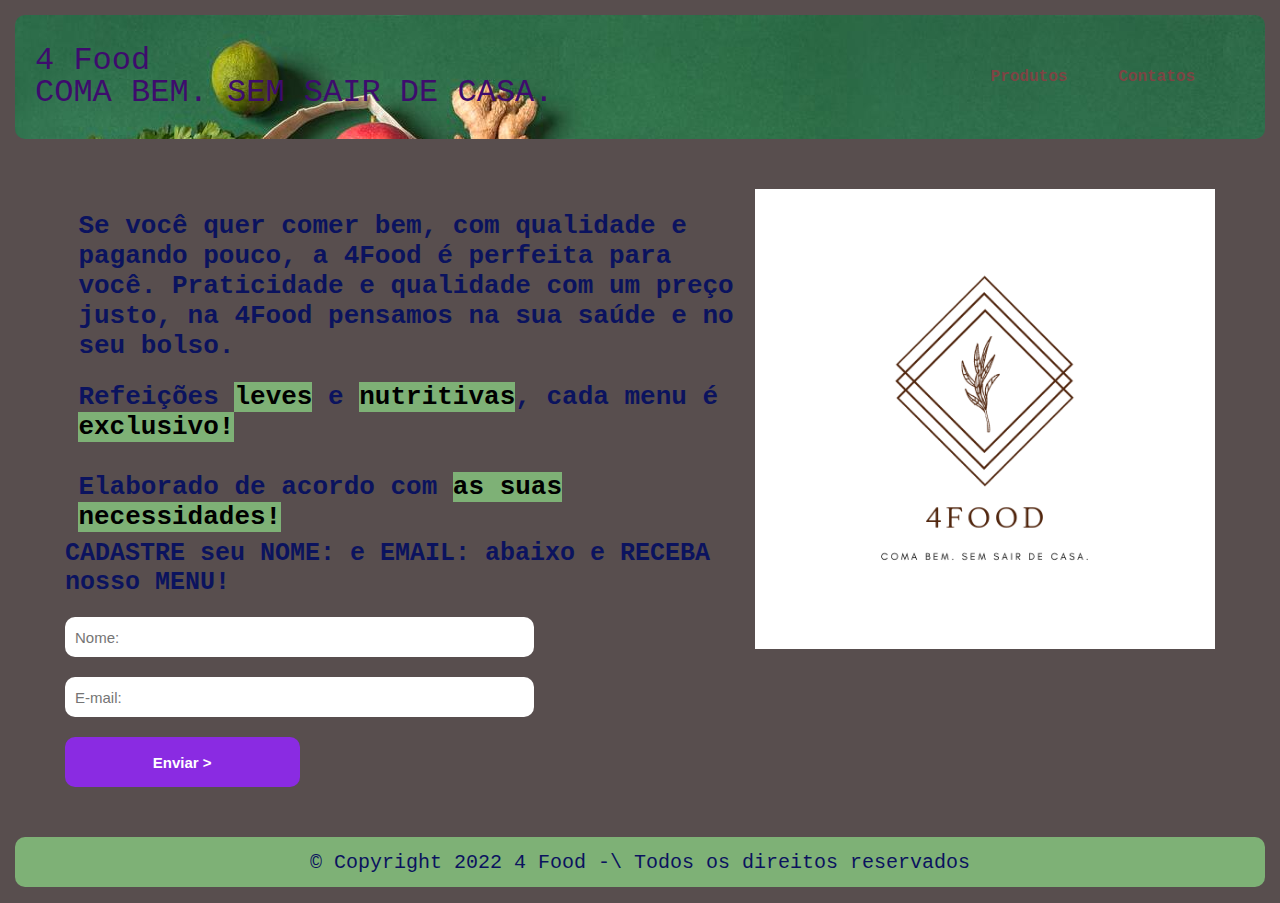
<file: index.html>
<!DOCTYPE html>
<html lang="en">

<head>
    <meta charset="UTF-8">
    <meta http-equiv="X-UA-Compatible" content="IE=edge">
    <meta name="viewport" content="width=device-width, initial-scale=1.0">
    <link rel="stylesheet" href="./styles.css">
    <link rel="stylesheet" href="./media.css">
    <title>4Food</title>
</head>


<body>

    <header>
        <div id="title">
            <h1><strong> 4 Food</strong>
                <h1 class="saudacao"><strong>COMA BEM. SEM SAIR DE CASA.</strong></h1>
        </div>


        <ul>

            <a href="../produtos.html">
                <li><strong>Produtos</strong></li>
            </a>


            <a href="../Contatos.html">
                <li><strong>Contatos</strong></li>
            </a>

        </ul>

    </header>


    <main>
        <aside>

            <h2>Se você quer comer bem, com qualidade e pagando pouco, a 4Food é perfeita para você. Praticidade e
                qualidade com um preço justo, na 4Food pensamos na sua saúde e no seu bolso.</h2>
            <h2 class="aside-h2-borda">Refeições <mark>leves</mark> e <mark>nutritivas</mark>, cada menu é
                <mark>exclusivo!</mark> <br><br> Elaborado de acordo com <mark> as suas necessidades!</mark>
            </h2>
            <p><strong>CADASTRE seu NOME: e EMAIL: abaixo e RECEBA nosso MENU!</strong></p>
            <form>
                <input type="text" placeholder="Nome:">
                <input type="email" placeholder="E-mail:">
                <input type="submit" value="Enviar >">
            </form>
        </aside>
        <article>
            <img src="./Imagens/Logo/4food.png" alt="Ramo de trigo">

        </article>
    </main>


</body>
<footer>
    <div id="footer">
        <h1> © Copyright 2022 4 Food -\ Todos os direitos reservados</h1>
    </div>
</footer>

</html>
</file>
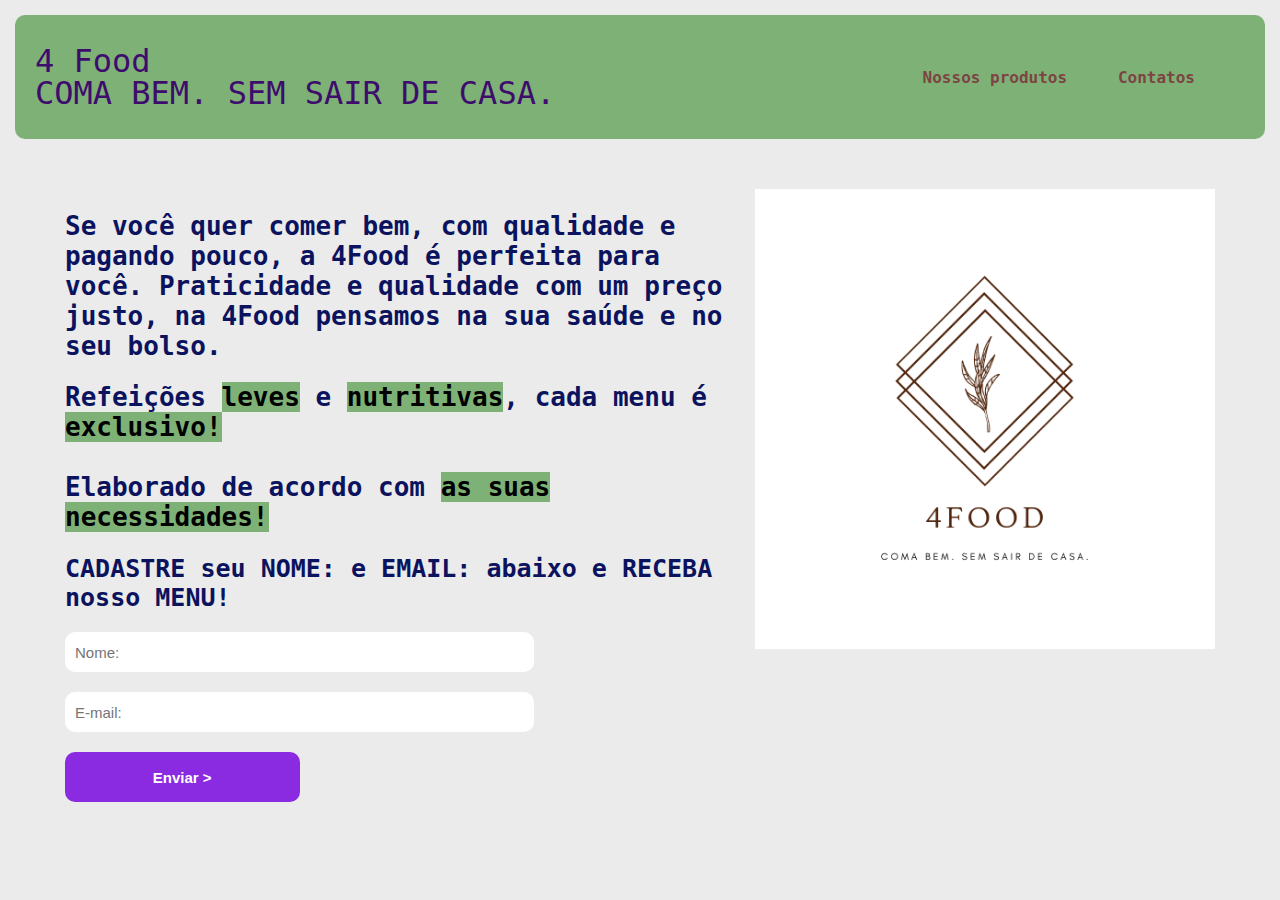
<file: leandro-contato/index.html>
<!DOCTYPE html>
<html lang="en">

<head>
    <meta charset="UTF-8">
    <meta http-equiv="X-UA-Compatible" content="IE=edge">
    <meta name="viewport" content="width=device-width, initial-scale=1.0">
    <link rel="stylesheet" href="./styles.css">
    <link rel="stylesheet" href="./media.css">
    <title>4Food</title>
</head>


<body>

    <header>
        <div id="title">
            <h1> 4 Food </h1>
            <h1 class="saudacao"><strong>COMA BEM. SEM SAIR DE CASA.</strong></h1>
        </div>


        <ul>

            <a href="#">
                <li><strong>Nossos produtos</strong></li>
            </a>


            <a href="Contatos.html">
                <li><strong>Contatos</strong></li>
            </a>
            </a>
        </ul>

    </header>


        <main>
        <aside>
            <h2>Se você quer comer bem, com qualidade e pagando pouco, a 4Food é perfeita para você. Praticidade e
                qualidade com um preço justo, na 4Food pensamos na sua saúde e no seu bolso.</h2>
            <h2 class="aside-h2-borda">Refeições <mark>leves</mark> e <mark>nutritivas</mark>, cada menu é
                <mark>exclusivo!</mark> <br><br> Elaborado de acordo com <mark> as suas necessidades!</mark></h2>
            <p><strong>CADASTRE seu NOME: e EMAIL: abaixo e RECEBA nosso MENU!</strong></p>
            <form>
                <input type="text" placeholder="Nome:">
                <input type="email" placeholder="E-mail:">
                <input type="submit" value="Enviar >">
            </form>
        </aside>
        <article>
            <img src="./Imagens/Logo/4food.png" alt="Ramo de trigo">
        </article>
    </main>


</body>

</html>
</file>
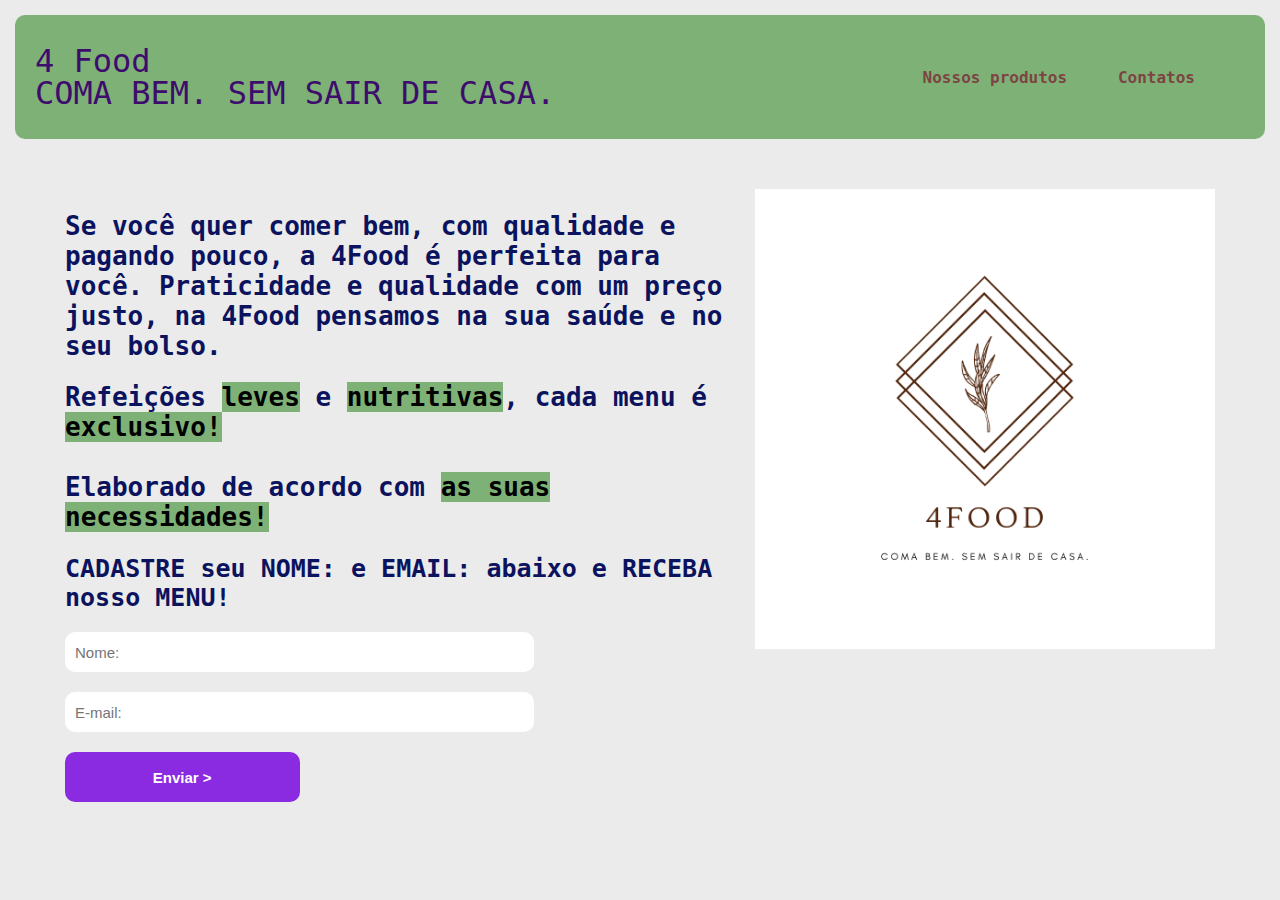
<file: mario-index/index.html>
<!DOCTYPE html>
<html lang="en">

<head>
    <meta charset="UTF-8">
    <meta http-equiv="X-UA-Compatible" content="IE=edge">
    <meta name="viewport" content="width=device-width, initial-scale=1.0">
    <link rel="stylesheet" href="./styles.css">
    <link rel="stylesheet" href="./media.css">
    <title>4Food</title>
</head>


<body>

    <header>
        <div id="title">
            <h1> 4 Food </h1>
            <h1 class="saudacao"><strong>COMA BEM. SEM SAIR DE CASA.</strong></h1>
        </div>


        <ul>

            <a href="#">
                <li><strong>Nossos produtos</strong></li>
            </a>


            <a href="#">
                <li><strong>Contatos</strong></li>
            </a>
            </a>
        </ul>

    </header>


    <main>
        <aside>
            <h2>Se você quer comer bem, com qualidade e pagando pouco, a 4Food é perfeita para você. Praticidade e
                qualidade com um preço justo, na 4Food pensamos na sua saúde e no seu bolso.</h2>
            <h2 class="aside-h2-borda">Refeições <mark>leves</mark> e <mark>nutritivas</mark>, cada menu é
                <mark>exclusivo!</mark> <br><br> Elaborado de acordo com <mark> as suas necessidades!</mark></h2>
            <p><strong>CADASTRE seu NOME: e EMAIL: abaixo e RECEBA nosso MENU!</strong></p>
            <form>
                <input type="text" placeholder="Nome:">
                <input type="email" placeholder="E-mail:">
                <input type="submit" value="Enviar >">
            </form>
        </aside>
        <article>
            <img src="./Imagens/Logo/4food.png" alt="Ramo de trigo">
        </article>
    </main>


</body>

</html>
</file>
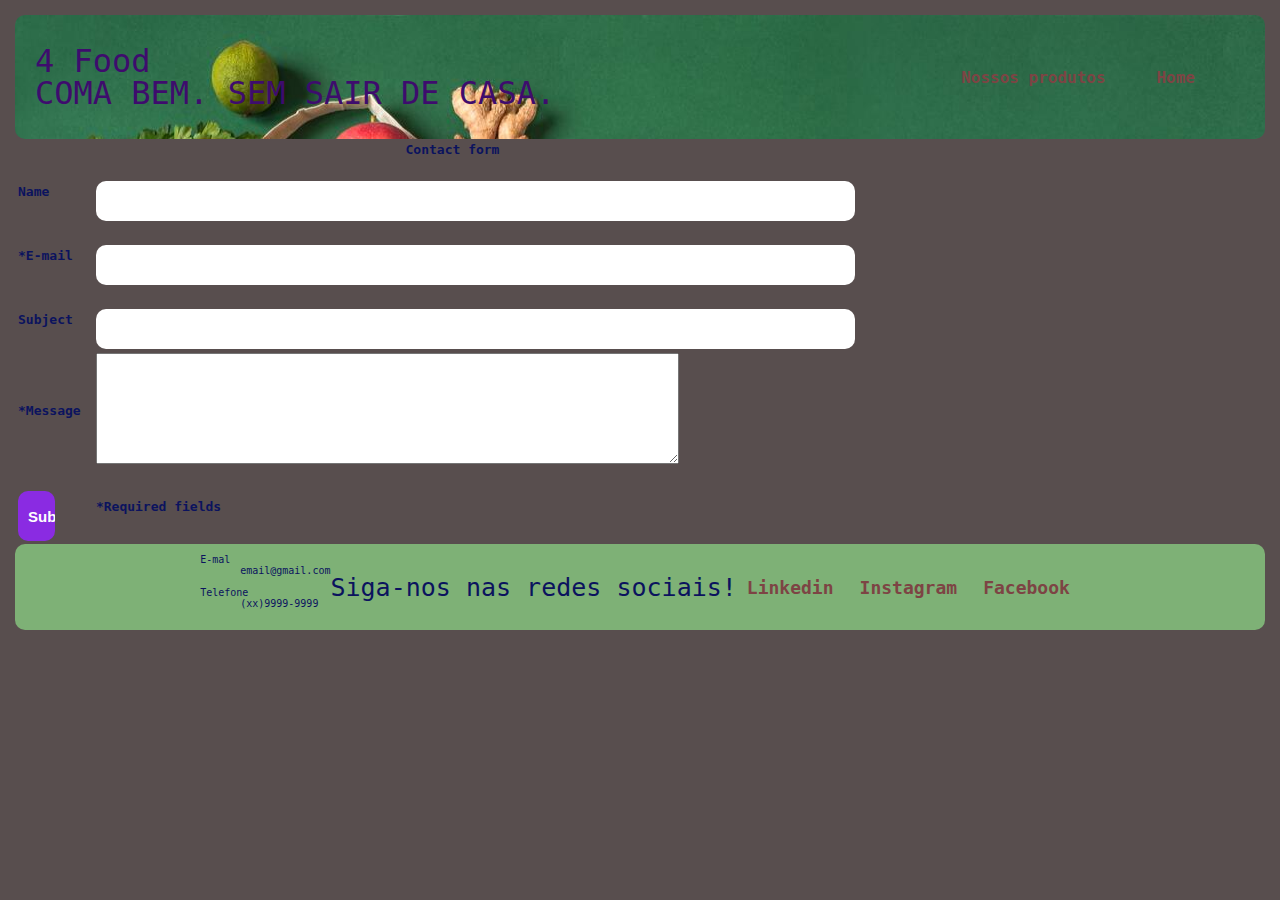
<file: Contatos.html>
<!DOCTYPE html>
<html lang="en">

    <head>
        <meta charset="UTF-8">
        <meta http-equiv="X-UA-Compatible" content="IE=edge">
        <meta name="viewport" content="width=device-width, initial-scale=1.0">
        <link rel="stylesheet" href="./styles.css">
        <link rel="stylesheet" href="./media.css">
        <title>4Food</title>
    </head>
    
<body>
    <header>
        <div id="title">
            <h1> 4 Food </h1>
            <h1 class="saudacao"><strong>COMA BEM. SEM SAIR DE CASA.</strong></h1>
        </div>


        <ul>

            <a href="produtos.html">
                <li><strong>Nossos produtos</strong></li>
            </a>


            <a href="index.html">
                <li><strong>Home</strong></li>
            </a>
            </a>
        </ul>

    </header>

    
    <div class="contacts-container">
        <form name="formulario" action="xxxx" 
        method="xxxx" >
        <table>
        <tr> 
        <th colspan="2">Contact form
        </th>
        </tr>
        <tr> 
        <td><label><strong>Name</strong></label></td>
        <td><input name="nome" type="text" size="80" 
        maxlength="1000"></td>
        </tr>
        <tr> 
        <td><label><strong>*E-mail</strong></label></td>
        <td><input name="email" type="text" size="80" 
        maxlength="1000"></td>
        </tr>
        <tr> 
        <td><label><strong>Subject</strong></label></td>
        <td><input name="subject" type="text" size="80" 
        maxlength="1000"></td>
        </tr>
        <tr> 
        <td><label><strong>*Message</strong></label>
        </td>
        <td><textarea name="comentario" cols="70" 
        rows="7" >
        </textarea>
        </td>
        </tr>
        <tr> 
        <td><input name="submit" type="submit" 
        value="Submit" 
        class="botao">
        </td>
        <td><strong>*Required fields</strong></td>
        </tr>
        </table>
        </form>
    </div>




    <div>
     <footer>
    
    <dl>
        <dt>E-mal</dt>
        <dd>email@gmail.com</dd>
        <br>
        <dt>Telefone</dt>
        <dd>(xx)9999-9999</dd>
        <br>
    </dl>
        <p>Siga-nos nas redes sociais!</p>
            <div class="social-media">
                <a href="https://www.linkedin.com/in/maicon-miranda/"><strong>Linkedin</strong></a>
                <a href="https://www.instagram.com/maiconmmj/"><strong>Instagram</strong></a>
                <a href="https://www.facebook.com/maicon.miranda.58/"><strong>Facebook</strong></a>
            </div>
        </div>


    
</footer>
     
    </div>




</body>
</html>
</file>
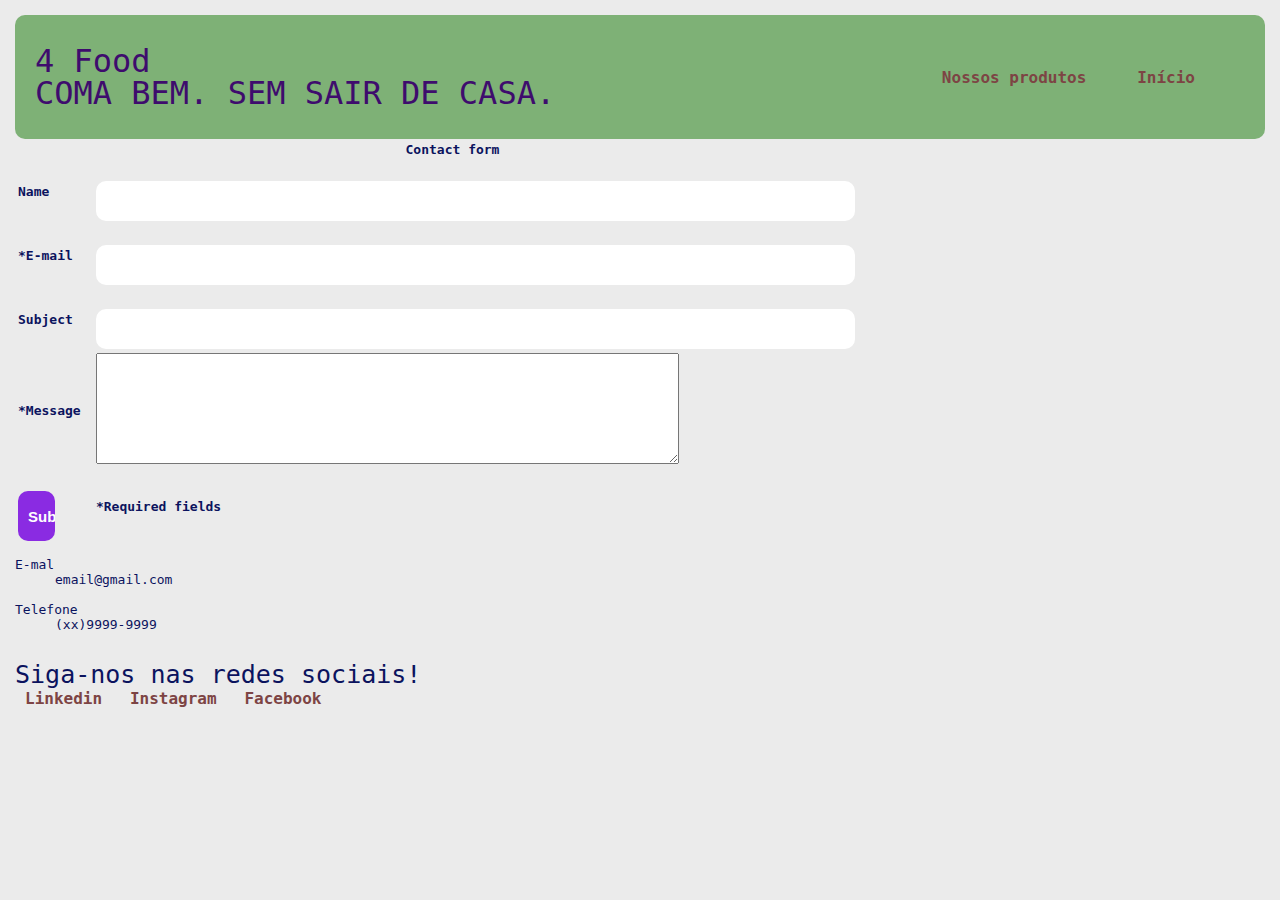
<file: leandro-contato/Contatos.html>
<!DOCTYPE html>
<html lang="en">

    <head>
        <meta charset="UTF-8">
        <meta http-equiv="X-UA-Compatible" content="IE=edge">
        <meta name="viewport" content="width=device-width, initial-scale=1.0">
        <link rel="stylesheet" href="./styles.css">
        <link rel="stylesheet" href="./media.css">
        <title>4Food</title>
    </head>
    
<body>
    <header>
        <div id="title">
            <h1> 4 Food </h1>
            <h1 class="saudacao"><strong>COMA BEM. SEM SAIR DE CASA.</strong></h1>
        </div>


        <ul>

            <a href="#">
                <li><strong>Nossos produtos</strong></li>
            </a>


            <a href="index.html">
                <li><strong>Início</strong></li>
            </a>
            </a>
        </ul>

    </header>

    
    <div class="contacts-container">
        <form name="formulario" action="xxxx" 
        method="xxxx" >
        <table>
        <tr> 
        <th colspan="2">Contact form
        </th>
        </tr>
        <tr> 
        <td><label><strong>Name</strong></label></td>
        <td><input name="nome" type="text" size="80" 
        maxlength="1000"></td>
        </tr>
        <tr> 
        <td><label><strong>*E-mail</strong></label></td>
        <td><input name="email" type="text" size="80" 
        maxlength="1000"></td>
        </tr>
        <tr> 
        <td><label><strong>Subject</strong></label></td>
        <td><input name="subject" type="text" size="80" 
        maxlength="1000"></td>
        </tr>
        <tr> 
        <td><label><strong>*Message</strong></label>
        </td>
        <td><textarea name="comentario" cols="70" 
        rows="7" >
        </textarea>
        </td>
        </tr>
        <tr> 
        <td><input name="submit" type="submit" 
        value="Submit" 
        class="botao">
        </td>
        <td><strong>*Required fields</strong></td>
        </tr>
        </table>
        </form>
    </div>




    <div>
     <footer>
    
    <dl>
        <dt>E-mal</dt>
        <dd>email@gmail.com</dd>
        <br>
        <dt>Telefone</dt>
        <dd>(xx)9999-9999</dd>
        <br>
    </dl>
        <p>Siga-nos nas redes sociais!</p>
            <div class="social-media">
                <a href="https://www.linkedin.com/in/maicon-miranda/"><strong>Linkedin</strong></a>
                <a href="https://www.instagram.com/maiconmmj/"><strong>Instagram</strong></a>
                <a href="https://www.facebook.com/maicon.miranda.58/"><strong>Facebook</strong></a>
            </div>
        </div>


    
</footer>
     
    </div>




</body>
</html>
</file>
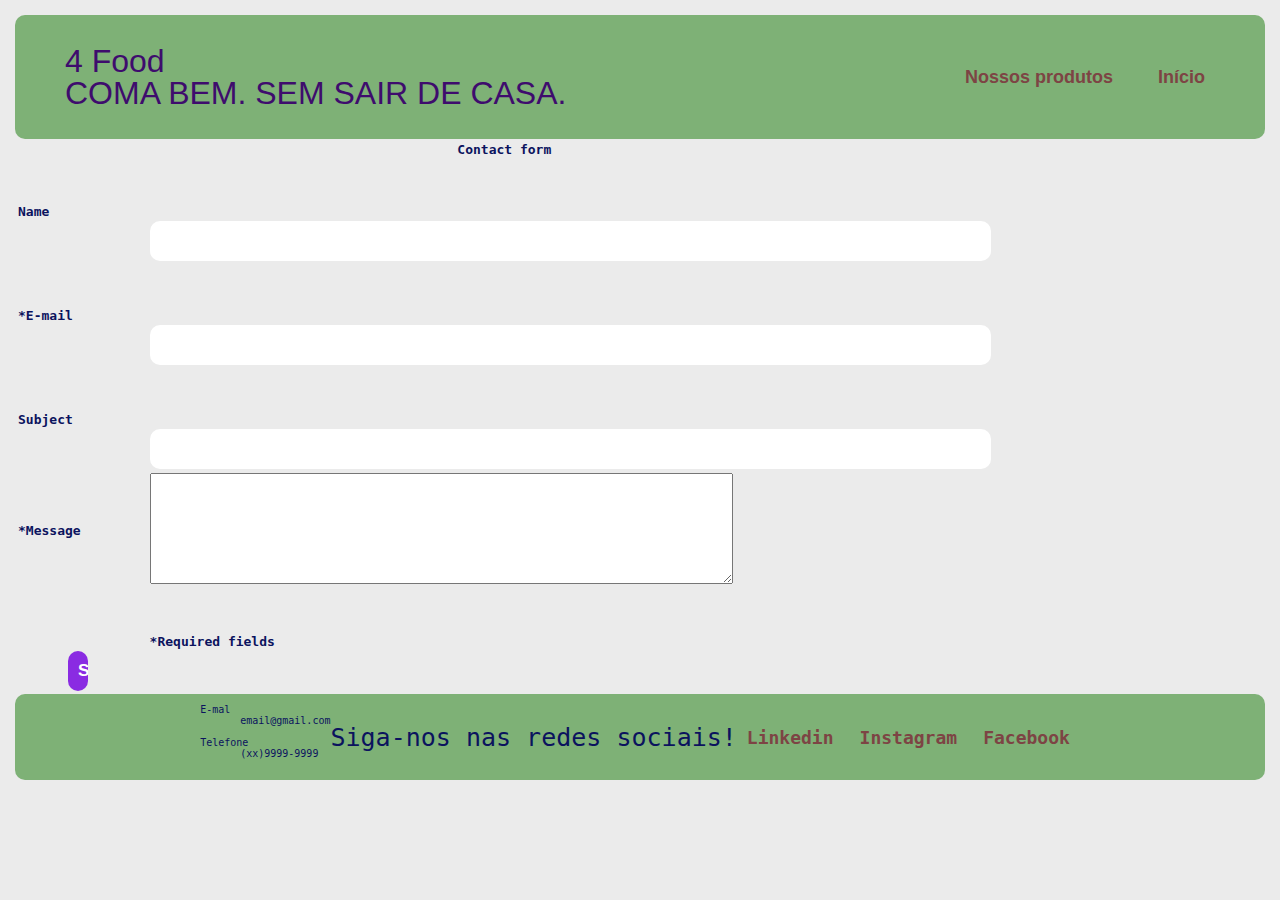
<file: projeto-landing-page12/Contatos.html>
<!DOCTYPE html>
<html lang="en">

    <head>
        <meta charset="UTF-8">
        <meta http-equiv="X-UA-Compatible" content="IE=edge">
        <meta name="viewport" content="width=device-width, initial-scale=1.0">
        <link rel="stylesheet" href="./styles.css">
        <link rel="stylesheet" href="./media.css">
        <title>4Food</title>
    </head>
    
<body>
    <header>
        <div id="title">
            <h1> 4 Food </h1>
            <h1 class="saudacao"><strong>COMA BEM. SEM SAIR DE CASA.</strong></h1>
        </div>


        <ul>

            <a href="produtos.html">
                <li><strong>Nossos produtos</strong></li>
            </a>


            <a href="index.html">
                <li><strong>Início</strong></li>
            </a>
            </a>
        </ul>

    </header>

    
    <div class="contacts-container">
        <form name="formulario" action="xxxx" 
        method="xxxx" >
        <table>
        <tr> 
        <th colspan="2">Contact form
        </th>
        </tr>
        <tr> 
        <td><label><strong>Name</strong></label></td>
        <td><input name="nome" type="text" size="80" 
        maxlength="1000"></td>
        </tr>
        <tr> 
        <td><label><strong>*E-mail</strong></label></td>
        <td><input name="email" type="text" size="80" 
        maxlength="1000"></td>
        </tr>
        <tr> 
        <td><label><strong>Subject</strong></label></td>
        <td><input name="subject" type="text" size="80" 
        maxlength="1000"></td>
        </tr>
        <tr> 
        <td><label><strong>*Message</strong></label>
        </td>
        <td><textarea name="comentario" cols="70" 
        rows="7" >
        </textarea>
        </td>
        </tr>
        <tr> 
        <td><input name="submit" type="submit" 
        value="Submit" 
        class="botao">
        </td>
        <td><strong>*Required fields</strong></td>
        </tr>
        </table>
        </form>
    </div>




    <div>
     <footer>
    
    <dl>
        <dt>E-mal</dt>
        <dd>email@gmail.com</dd>
        <br>
        <dt>Telefone</dt>
        <dd>(xx)9999-9999</dd>
        <br>
    </dl>
        <p>Siga-nos nas redes sociais!</p>
            <div class="social-media">
                <a href="https://www.linkedin.com/in/"><strong>Linkedin</strong></a>
                <a href="https://www.instagram.com/"><strong>Instagram</strong></a>
                <a href="https://www.facebook.com/"><strong>Facebook</strong></a>
            </div>
        </div>


    
</footer>
     
    </div>




</body>
</html>
</file>
<file: styles.css>
body {
    background-color: rgba(43, 31, 31, 0.789);
    color: rgb(11, 19, 94);
    font-family: monospace;
    margin: 0 auto;
    padding: 15px;


}



header {
    display: flex;
    flex-direction: row;
    justify-content: space-between;
    align-items: center;
    background-color: #7EB176;
    font-family: Georgia, monospace;
    /* border: solid; */
    border-radius: 10px 10px 10px 10px;
    background-image: url('Imagens/background7.jpg');
}

#title {
    flex-direction: column;
    line-height: 10px;
    margin: 20px;
    color: rgb(62, 12, 109);
}

li {
    display: inline-block;
    margin: 10px;
    font-family: monospace;

}

ul {
    padding: 0 50px;


}


a {
    color: rgb(125, 68, 68);
    padding: 0 10px;
    min-height: 20px;
    text-decoration: none;
    font-size: large;
}

a:hover {

    color: rgb(24, 0, 46);
    transition: 0.3s all;


}

h1 {
    font-weight: 200;
    
}

main {
    display: flex;
    flex-direction: row;
    margin: 50px;
}

p {
    font-size: 25px;
    max-width: 500px;
    font: weight 100px;
    display: inline;
}

h2 {

    font-size: 26px;
    line-height: 30px;
    font-family: monospace
}

mark {
    background-color: #7EB176;
    color: #000000;
}

img {
    width: 460px;
    padding-left: 20px;
}

form {
    display: flex;
    flex-direction: column;
    width: 70%;
}

form [type="submit"] {
    height: 50px;
    width: 50%;
    background-color: blueviolet;
    color: white;
    font-weight: bold;

}

form [type="submit"]:hover {
    height: 50px;
    width: 50%;
    background-color: blueviolet;
    color: white;
    font-weight: bold;
    cursor: pointer;

}

input {
    margin-top: 20px;
    height: 20px;
    padding: 10px;
    border-radius: 10px;
    border: none;
    font-size: 15px;

}

footer {
    display: flex;
    flex-direction: row;
    justify-content: center;
    align-items: center;
    background-color: #7EB176;
    font-family: Georgia, monospace;
    border-radius: 10px 10px 10px 10px;
    font-size:x-small;
    position: relative;
}














































/*A PARTIR DAQUI - ESTILIZAÇÃO DA PÁGINA PRODUTOS.HTML*/


.titulo-produtos {
    padding-top: 3%;
    display: flex;
    justify-content: center;
}


#main-produtos {
    display: flex;
    flex-direction: row;
    justify-content: center;
    justify-content: space-around;
    margin-top: -4vh;
    flex-wrap: wrap;
    background-color: antiquewhite;
    padding-top: 5%;
    padding-right: 2%;
}

.imagens {
    display: flex;
    width: 22.6em;
    border-radius: 15%;
}


.nome-produto {
    display: flex;
    margin-left: 5%;
}

h2 {
    padding-left: 2%;
    margin-bottom: 1%;
}

button{
    margin-bottom: 10%;
    margin-left: 6%;
    padding: 2%;
    padding-right: 50%;
    text-align: center;
    border: 2px solid #4CAF50;
    text-align: center;
    border-radius: 12px
}

button:hover {
    background-color: rgb(79, 179, 124);
    color: white;
}
</file>
<file: media.css>
@media screen and (max-width: 760px) {

    header {
        flex-direction: column;
    }

    main {
        flex-direction: column;

    }

    .saudacao {
        font-size: small;
        padding: 45px;

    }

    ul {
        padding: 0 10px 30px;
        margin: 0 15px;
        display: flex;

    }

    a {
        padding: 0 0 15px;
    }

    h2 {
        font-size: 16px;
    }

    form {
        margin: 0 auto;
    }

    img {
        display: none;
    }

    p {
        font-size: 20px
    }

    footer {
        flex-direction: column;
    }

}
</file>
<file: leandro-contato/styles.css>
body {
    background-color: rgba(230, 230, 230, 0.789);
    color: rgb(11, 19, 94);
    font-family: monospace;
    margin: 0 auto;
    padding: 15px;


}



header {
    display: flex;
    flex-direction: row;
    justify-content: space-between;
    align-items: center;
    background-color: #7EB176;
    font-family: Georgia, monospace;
    /* border: solid; */
    border-radius: 10px 10px 10px 10px;
}

#title {
    flex-direction: column;
    line-height: 10px;
    margin: 20px;
    color: rgb(62, 12, 109);
}

li {
    display: inline-block;
    margin: 10px;
    font-family: monospace;

}

ul {
    padding: 0 50px;


}


a {
    color: rgb(125, 68, 68);
    padding: 0 10px;
    min-height: 20px;
    text-decoration: none;
    font-size: large;
}

a:hover {

    color: rgb(24, 0, 46);
    transition: 0.3s all;


}

h1 {
    font-weight: 200;
}

main {
    display: flex;
    flex-direction: row;

    margin: 50px
}

p {
    font-size: 25px;
    max-width: 500px;
    font: weight 100px;
    display: inline;
}

h2 {

    font-size: 26px;
    line-height: 30px;
    font-family: monospace
}

mark {
    background-color: #7EB176;
    color: #000000;
}

img {
    width: 460px;
    padding-left: 20px;
}

form {
    display: flex;
    flex-direction: column;
    width: 70%;
}

form [type="submit"] {
    height: 50px;
    width: 50%;
    background-color: blueviolet;
    color: white;
    font-weight: bold;

}

form [type="submit"]:hover {
    height: 50px;
    width: 50%;
    background-color: blueviolet;
    color: white;
    font-weight: bold;
    cursor: pointer;

}

input {
    margin-top: 20px;
    height: 20px;
    padding: 10px;
    border-radius: 10px;
    border: none;
    font-size: 15px;

}
</file>
<file: leandro-contato/media.css>
@media screen and (max-width: 760px) {

    header {
        flex-direction: column;
    }

    main {
        flex-direction: column;

    }

    .saudacao {
        font-size: small;
        padding: 45px;

    }

    ul {
        padding: 0 10px 30px;
        margin: 0 15px;
        display: flex;

    }

    a {
        padding: 0 0 15px;
    }

    h2 {
        font-size: 16px;
    }

    form {
        margin: 0 auto;
    }

    img {
        display: none;
    }

    p {
        font-size: 20px
    }

    dl {
        flex-direction: column;
        justify-content: end;

    }

}
</file>
<file: mario-index/styles.css>
body {
    background-color: rgba(230, 230, 230, 0.789);
    color: rgb(11, 19, 94);
    font-family: monospace;
    margin: 0 auto;
    padding: 15px;


}



header {
    display: flex;
    flex-direction: row;
    justify-content: space-between;
    align-items: center;
    background-color: #7EB176;
    font-family: Georgia, monospace;
    /* border: solid; */
    border-radius: 10px 10px 10px 10px;
}

#title {
    flex-direction: column;
    line-height: 10px;
    margin: 20px;
    color: rgb(62, 12, 109);
}

li {
    display: inline-block;
    margin: 10px;
    font-family: monospace;

}

ul {
    padding: 0 50px;


}


a {
    color: rgb(125, 68, 68);
    padding: 0 10px;
    min-height: 20px;
    text-decoration: none;
    font-size: large;
}

a:hover {

    color: rgb(24, 0, 46);
    transition: 0.3s all;


}

h1 {
    font-weight: 200;
}

main {
    display: flex;
    flex-direction: row;

    margin: 50px
}

p {
    font-size: 25px;
    max-width: 500px;
    font: weight 100px;
    display: inline;
}

h2 {

    font-size: 26px;
    line-height: 30px;
    font-family: monospace
}

mark {
    background-color: #7EB176;
    color: #000000;
}

img {
    width: 460px;
    padding-left: 20px;
}

form {
    display: flex;
    flex-direction: column;
    width: 70%;
}

form [type="submit"] {
    height: 50px;
    width: 50%;
    background-color: blueviolet;
    color: white;
    font-weight: bold;

}

form [type="submit"]:hover {
    height: 50px;
    width: 50%;
    background-color: blueviolet;
    color: white;
    font-weight: bold;
    cursor: pointer;

}

input {
    margin-top: 20px;
    height: 20px;
    padding: 10px;
    border-radius: 10px;
    border: none;
    font-size: 15px;

}
</file>
<file: mario-index/media.css>
@media screen and (max-width: 760px) {

    header {
        flex-direction: column;
    }

    main {
        flex-direction: column;

    }

    .saudacao {
        font-size: small;
        padding: 45px;

    }

    ul {
        padding: 0 10px 30px;
        margin: 0 15px;
        display: flex;

    }

    a {
        padding: 0 0 15px;
    }

    h2 {
        font-size: 16px;
    }

    form {
        margin: 0 auto;
    }

    img {
        display: none;
    }

    p {
        font-size: 20px
    }

}
</file>
<file: projeto-landing-page12/styles.css>
body {
    background-color: rgba(230, 230, 230, 0.789);
    color: rgb(11, 19, 94);
    font-family: monospace;
    margin: 0 auto;
    padding: 15px;

}



header {
    display: flex;
    flex-direction: row;
    justify-content: space-between;
    align-items: center;
    background-color: #7EB176;
    font-family: Arial, Helvetica, sans-serif;
    padding: 0 30px;
    border-radius: 10px 10px 10px 10px;
}

#title {
    flex-direction: column;
    line-height: 10px;
    margin: 20px;
    color: rgb(62, 12, 109);
    font-family: Arial, Helvetica, sans-serif;
}

li {
    display: inline-block;
    margin: 10px;
    font-family:Arial, Helvetica, sans-serif;

}

ul {
    padding: 0 10px;


}


a {
    color: rgb(125, 68, 68);
    padding: 0 10px;
    min-height: 20px;
    text-decoration: none;
    font-size: large;
}

a:hover {

    color: rgb(24, 0, 46);
    transition: 0.3s all;


}

h1 {
    font-weight: 200;
}

main {
    display: flex;
    flex-direction: row;
    margin: 50px;
    
}

p {
    font-size: 25px;
    max-width: 500px;
    font: weight 100px;
    display: inline;
}

h2 {

    font-size: 25px;
    line-height: 30px;
    font-family:Arial, Helvetica, sans-serif;
    text-align: justify;
    
}

mark {
    background-color: #7EB176;
    color: #000000;
}

img {
    width: 460px;
    padding-left: 20px;
}

 

form [type="submit"] {
    height: 40px;
    width: 15%;
    background-color: blueviolet;
    color: white;
    font-weight: bold;
    margin-left: 50px;
    

}

form [type="submit"]:hover {
    height: 40px;
    width: 20%;
    padding: 10px;
    background-color: blueviolet;
    color: white;
    font-weight: bold;
    cursor: pointer;

}

input {
    margin-top: 60px;
    height: 20px;
    padding: 10px;
    border-radius: 10px;
    border: none;
    font-size: 17px;

}

footer {
    display: flex;
    flex-direction: row;
    justify-content: center;
    align-items: center;
    background-color: #7EB176;
    font-family: Georgia, monospace;
    border-radius: 10px 10px 10px 10px;
    font-size:x-small;
    position: relative;
}
</file>
<file: projeto-landing-page12/media.css>
@media screen and (max-width: 760px) {

    header {
        flex-direction: column;
    }

    main {
        flex-direction: column;

    }

    .saudacao {
        font-size: small;
        
        

    }

    ul {
        padding: 0 10px 30px;
        margin: 0 15px;
        display: flex;

    }

    a {
        padding: 0 0 15px;
    }

    a:hover {

        color: rgb(24, 0, 46);
        transition: 0.3s all;
    }

    h1{
        text-align: center;
    }

    h2 {
        font-size: 16px;
    }



    form [type="submit"] {
        height: 40px;
        width: 100%;
        background-color: blueviolet;
        color: white;
        font-weight: bold;
        margin-left: -0.5px;
        
    
    }
 

    img {
        display:flex;
        width: 300px; 
        height: 300px;
        margin: 15px 0px 45px -50px;
        padding-left: 20px;
     
       
    }

    p {
        font-size: 20px
    }
}



























/* A PARTIR DAQUI: ESTILIZAÇÃO DA PÁGINA CONTATOS.HTML*/

@media screen and (max-width: 760px) {

    header {
        flex-direction: column;
    }

    main {
        flex-direction: column;

    }

    .saudacao {
        font-size: small;
        padding: 45px;

    }

    ul {
        padding: 0 10px 30px;
        margin: 0 15px;
        display: flex;

    }

    a {
        padding: 0 0 15px;
    }

    h2 {
        font-size: 16px;
    }

    form {
        margin: 0 auto;
    }

    img {
        display: none;
    }

    p {
        font-size: 20px
    }

    dl {
        flex-direction: column;
        justify-content: end;

    }

}
</file>
